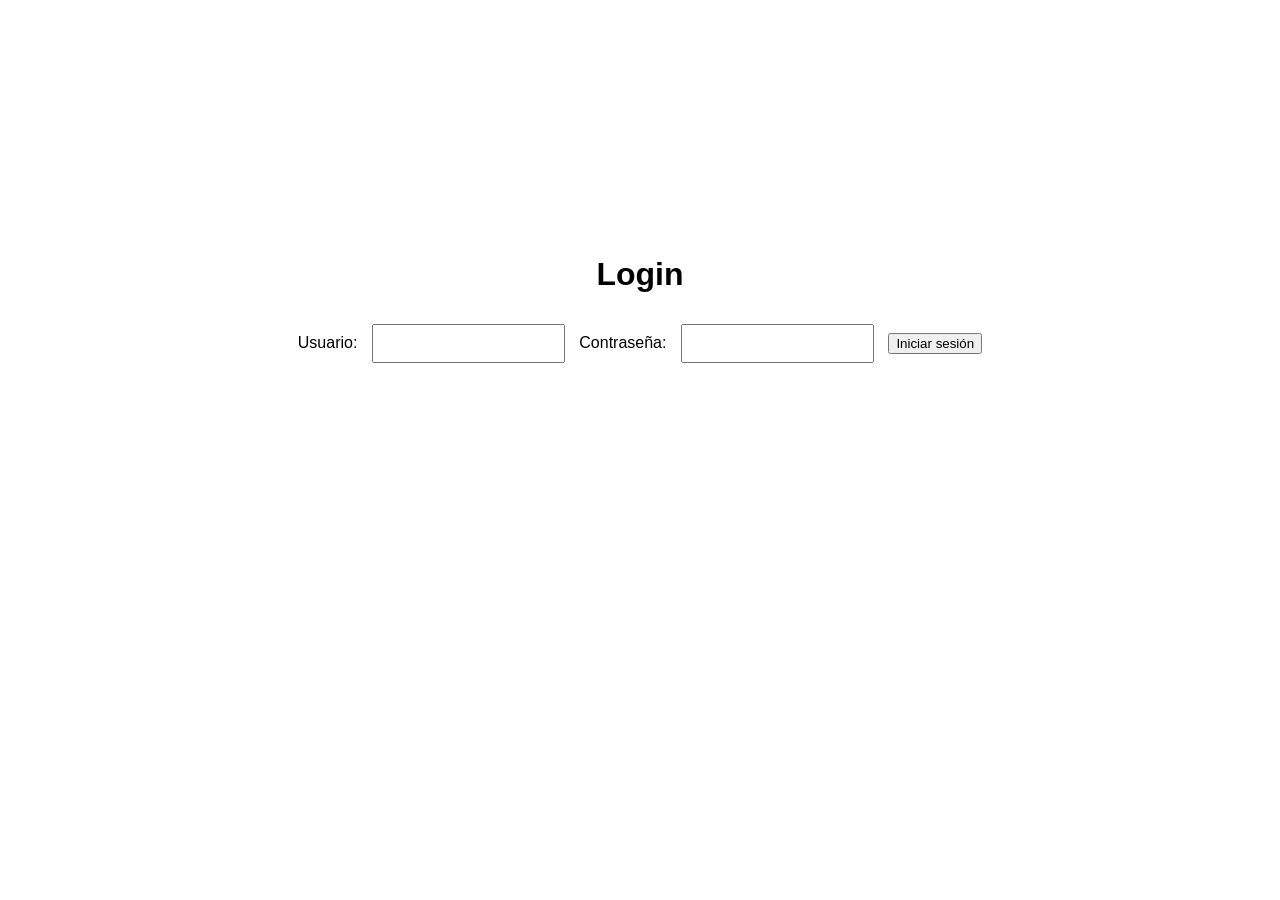
<file: index.html>
<!DOCTYPE html>
<html lang="es">
<head>
    <meta charset="UTF-8">
    <meta name="viewport" content="width=device-width, initial-scale=1.0">
    <title>Login</title>
    <style>
        body {
            font-family: Arial, sans-serif;
            text-align: center;
            margin: 20% auto;
        }
        input {
            padding: 10px;
            margin: 10px;
        }
    </style>
</head>
<body>

    <h1>Login</h1>

    <form id="loginForm">
        <label for="username">Usuario:</label>
        <input type="text" id="username" required>

        <label for="password">Contraseña:</label>
        <input type="password" id="password" required>

        <button type="button" onclick="validateLogin()">Iniciar sesión</button>
    </form>

    <script src="login.js"></script>
</body>
</html>
</file>
